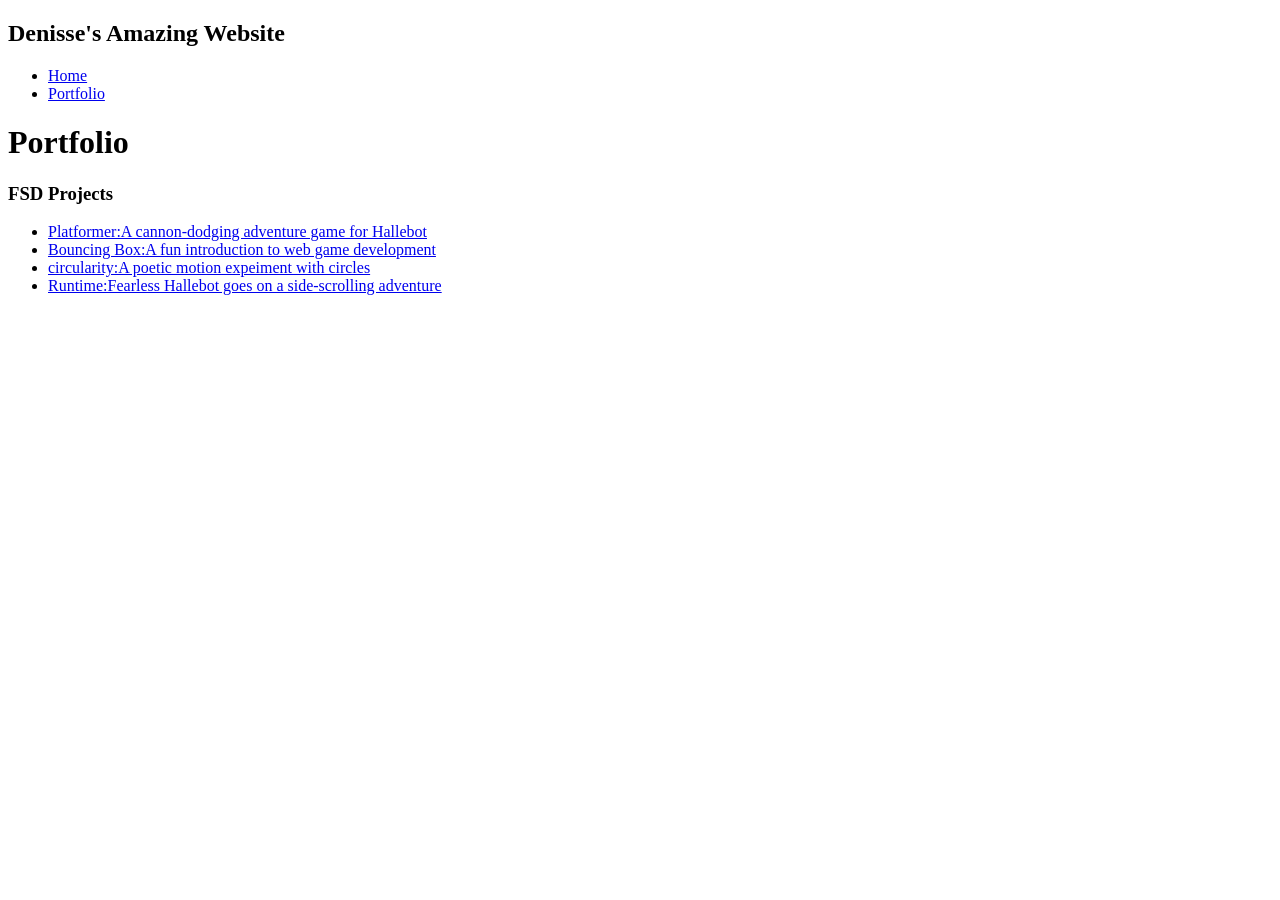
<file: portfolio.html>
<!DOCTYPE html>
<html>
<head>
<title>Denisse's Awesome Website</title>
<Link rel="stylesheets" href="style.css">
</head>

<body>
<div id="all-contents">
<nav>
<h1>Denisse's Amazing Website</h1>
<ul id="nav-ul">
     <li class="nav-li"><a href="index.html">Home</a></li>
      <li class="nav-li"><a href="portfolio.html">Portfolio</a></li>
    </ul>
  </nav>

<main>
<div class="content">
<h1>Portfolio</h1>

<h3>FSD Projects</h3>

<ul id="portfolio">

<li>
<a href="fsd-projects/platformer/">Platformer:A cannon-dodging adventure game for Hallebot</a>
</li>

<li>
<a href="fsd-projects/bouncing-box/">Bouncing Box:A fun introduction to web game development</a>
</li>

<li>
<a href="fsd-projects/circularity/">circularity:A poetic motion expeiment with circles</a>
</li>

<li>
<a href="fsd-projects/runtime/">Runtime:Fearless Hallebot goes on a side-scrolling adventure</a>
</li>
<!--ASD Projects will go here--
</ul>
</div>
</main>

</div>
</body>
</html>
</file>
<file: style.css>
* {
  box-sizing: border-box;
}

body {
  margin: 0;
  font-family: Georgia, serif;
  background-color: rgb(249, 217, 238);
}

nav {
  display: flex;
  justify-content: space-between;
  align-items: center;
  margin-bottom: 48px;
  padding: 16px 24px;
  border: 1px solid lightpink;
  border-radius: 12px;
  background-color: rgb(245, 134, 156);
  padding: 18px;
  text-align: center;
}
nav h1 {
  margin: 0;
  font-size: 0.8rem;
  font-weight: 700;
  text-transform: uppercase;
  letter-spacing: 0.2em;
  color: white;
}

#nav-ul {
  list-style: none;
  display: flex;
  gap: 8px;
  margin: 0;
  padding: 0;
}

.nav-li a {
  color: white;
  text-decoration: none;
  font-size: 0.85rem;
  font-weight: 500;
  padding: 6px 14px;
  border-radius: 8px;
  transition:
    background 0.25s ease,
    color 0.25s ease;
}

.nav-li a:hover {
  background: beige;
  color: burlywood;
}
nav a {
  color: khaki;
  margin-right: 25px;
  text-decoration: none;
  font-size: 18px;
}

main {
  display: flex;
  margin: 35px;
  padding: 25px;
  background-color:beige
  border-radius: 20px;
}

.sidebar {
  width: 35%;
  padding: 15px;
}

.sidebar img {
  width: 50%;
  border-radius: 20px;
}

.content {
  width: 65%;
  padding: 25px;
  color: peachpuff;
}

h1 {
  color: pink;
  font-size: 40px;
  margin-top: 5px;
}

p {
  font-size: 18px;
  line-height: 1.6;
}

#interests {
  margin-top: 25px;
  padding: 20px;
  background-color: beige;
  border-radius: 20px;
}

h2 {
  color: rgb(255, 163, 209);
  font-size: 27px;
}

li {
  margin-bottom: 12px;
  font-size: 18px;
}
/* Portfolio styles */
.content h1 {
  color: pink;
}

#portfolio {
  list-style: none;
  margin: 0;
  padding: 0;
  width: 100%;
  display: flex;
  flex-direction: column;
  gap: 8px;
}

#portfolio li {
  border-radius: 12px;
  overflow: hidden;
}

#portfolio a {
  display: flex;
  justify-content: space-between;
  align-items: center;
  text-decoration: none;
  color: rgb(255, 118, 164);
  padding: 16px 20px;
  font-size: 1.1rem;
  font-weight: 500;
  background: peachpuff;
  border: 1px solid hotpink;
  border-radius: 12px;
  transition:
    background 0.25s ease,
    color 0.25s ease,
    transform 0.25s ease;
}

#portfolio a:hover {
  background: white;
  color: rgb(255, 101, 152);
  transform: translateX(4px);
}

#portfolio a::after {
  content: "->";
  font-size: 0.85rem;
  opacity: 0.4;
  transition: opacity 0.25s ease;
  white-space: nowrap;
}

#portfolio a:hover::after {
  opacity: 1;
}
</file>
